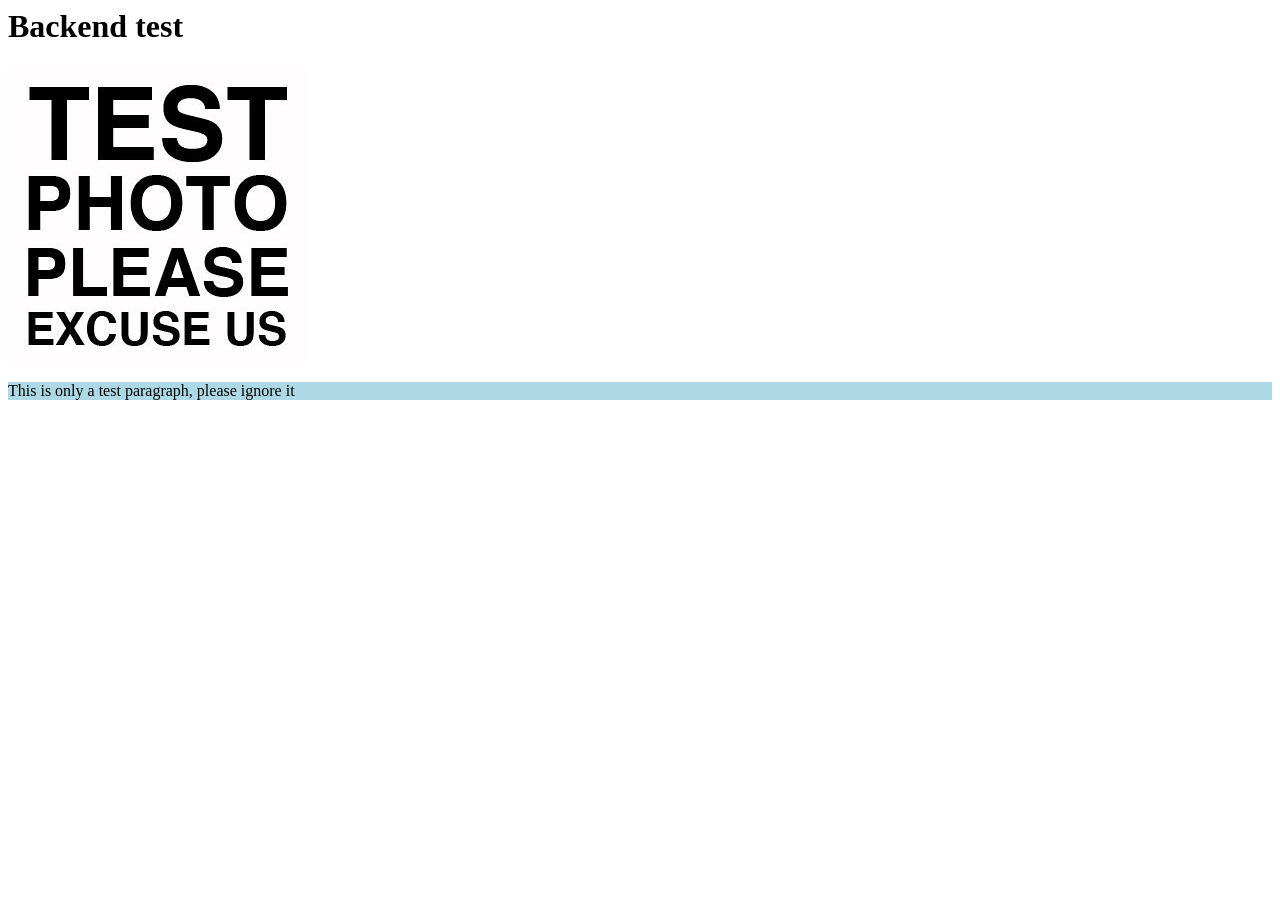
<file: html/index.html>
<html>
	<head>
	<link rel="stylesheet" type="text/css" href="style.css">
	</head>
<body>
    <h1>Backend test</h1>
    <img src="TestImg.jpg" alt="Girl in a jacket">
    <p>This is only a test paragraph, please ignore it</p>
</body>
</html>
</file>
<file: html/style.css>
p {
	background-color: lightblue;
}
</file>
